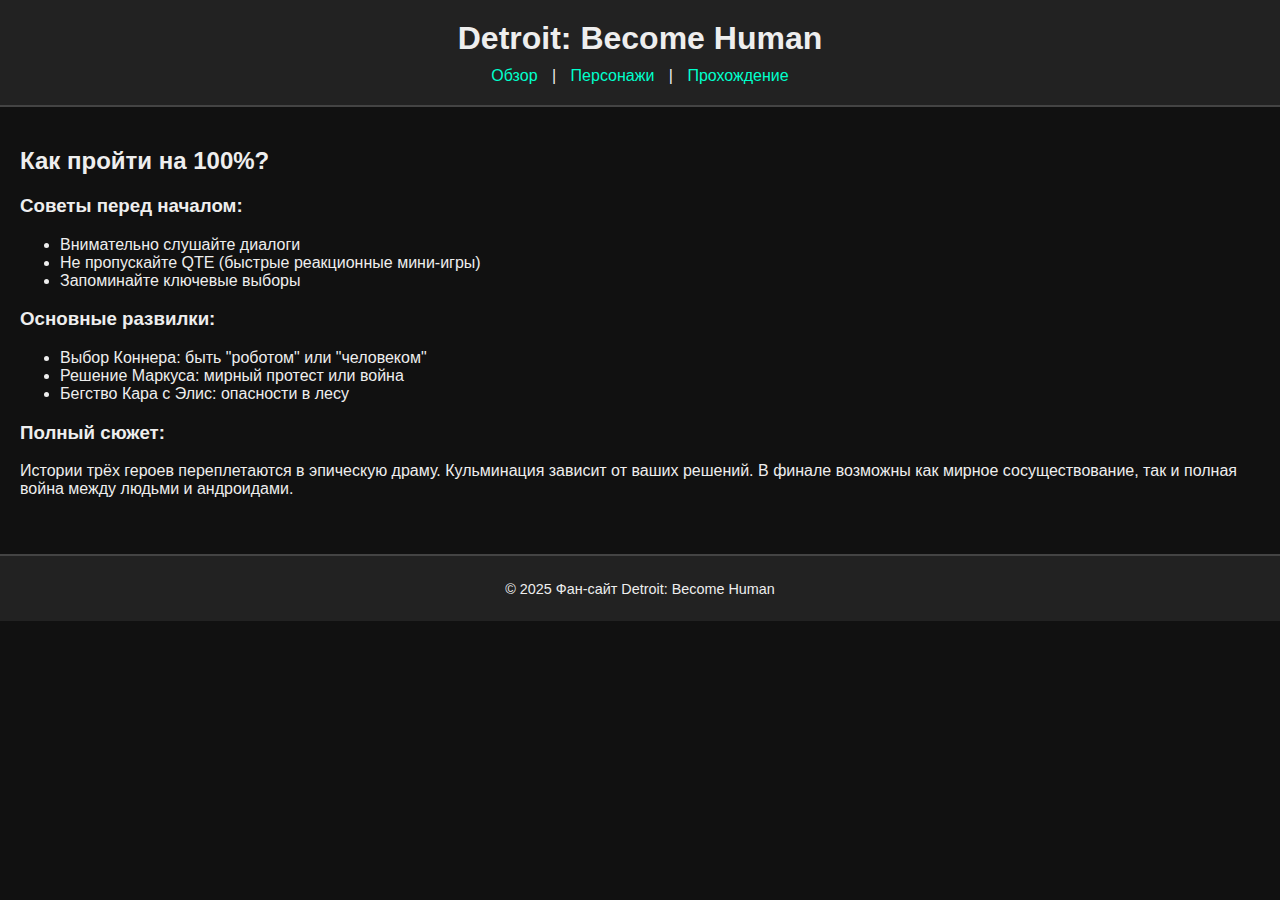
<file: guide.html>
<!DOCTYPE html>
<html lang="ru">
<head>
    <meta charset="UTF-8">
    <title>Как пройти Detroit: Become Human</title>
    <link rel="stylesheet" href="style.css">
</head>
<body>
    <header>
        <h1>Detroit: Become Human</h1>
        <nav>
            <a href="index.html">Обзор</a> |
            <a href="characters.html">Персонажи</a> |
            <a href="guide.html">Прохождение</a>
        </nav>
    </header>

    <main>
        <h2>Как пройти на 100%?</h2>

        <h3>Советы перед началом:</h3>
        <ul>
            <li>Внимательно слушайте диалоги</li>
            <li>Не пропускайте QTE (быстрые реакционные мини-игры)</li>
            <li>Запоминайте ключевые выборы</li>
        </ul>

        <h3>Основные развилки:</h3>
        <ul>
            <li>Выбор Коннера: быть "роботом" или "человеком"</li>
            <li>Решение Маркуса: мирный протест или война</li>
            <li>Бегство Кара с Элис: опасности в лесу</li>
        </ul>

        <h3>Полный сюжет:</h3>
        <p>
            Истории трёх героев переплетаются в эпическую драму. Кульминация зависит от ваших решений. 
            В финале возможны как мирное сосуществование, так и полная война между людьми и андроидами.
        </p>
    </main>

    <footer>
        <p>© 2025 Фан-сайт Detroit: Become Human</p>
    </footer>
</body>
</html>
</file>
<file: style.css>
body {
    font-family: Arial, sans-serif;
    background-color: #111;
    color: #eee;
    margin: 0;
    padding: 0;
}

header {
    background-color: #222;
    padding: 20px;
    text-align: center;
    border-bottom: 2px solid #444;
}

header h1 {
    margin: 0;
    font-size: 2em;
}

nav {
    margin-top: 10px;
}

nav a {
    color: #00ffcc;
    text-decoration: none;
    margin: 0 10px;
}

main {
    padding: 20px;
}

footer {
    background-color: #222;
    text-align: center;
    padding: 10px;
    font-size: 0.9em;
    border-top: 2px solid #444;
    margin-top: 20px;
}
</file>
